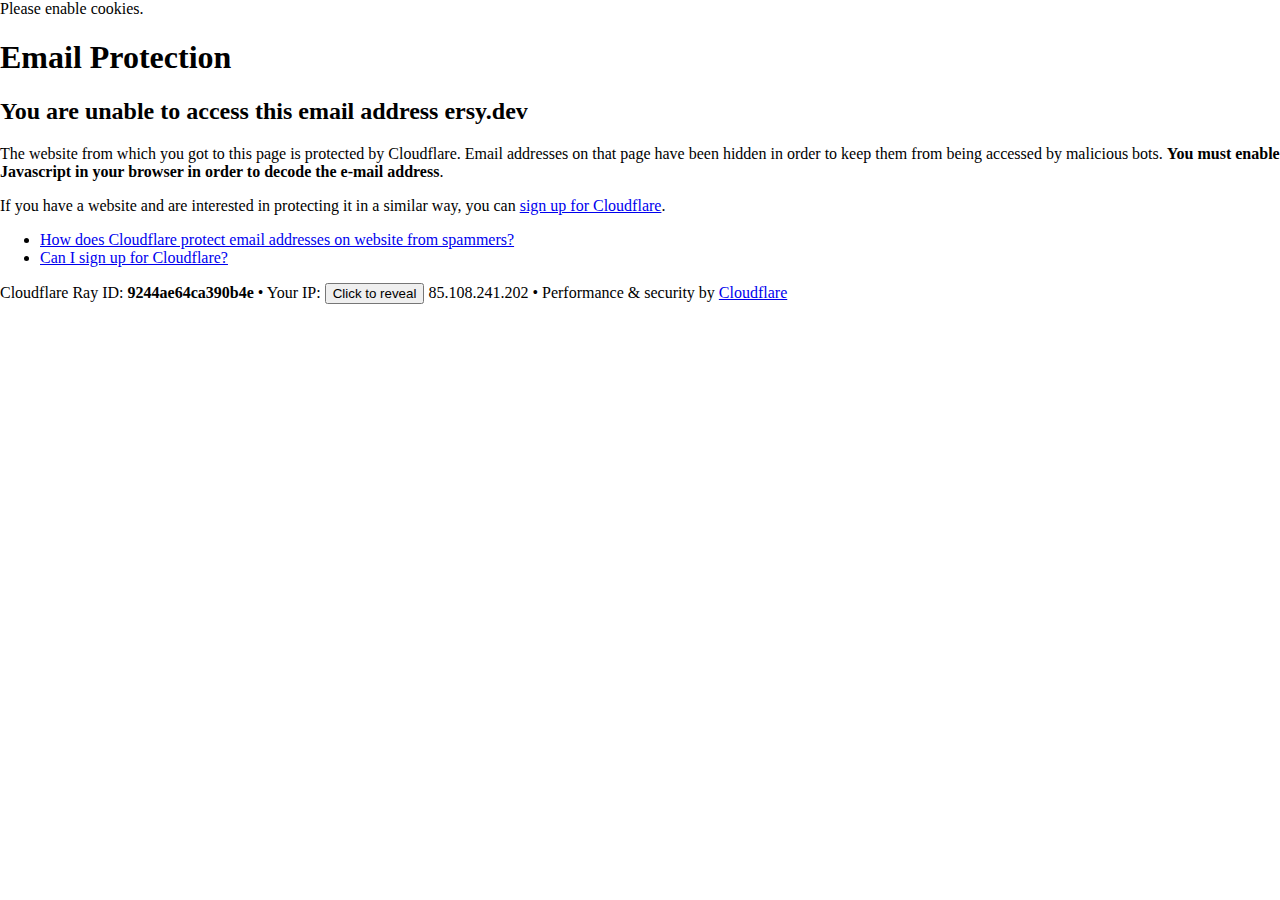
<file: cdn-cgi/l/email-protection.html>
<!DOCTYPE html>
<!--[if lt IE 7]> <html class="no-js ie6 oldie" lang="en-US"> <![endif]-->
<!--[if IE 7]>    <html class="no-js ie7 oldie" lang="en-US"> <![endif]-->
<!--[if IE 8]>    <html class="no-js ie8 oldie" lang="en-US"> <![endif]-->
<!--[if gt IE 8]><!--> <html class="no-js" lang="en-US"> <!--<![endif]-->

<!-- Mirrored from ersy.dev/cdn-cgi/l/email-protection by HTTrack Website Copier/3.x [XR&CO'2014], Sat, 22 Mar 2025 09:32:20 GMT -->
<!-- Added by HTTrack --><meta http-equiv="content-type" content="text/html;charset=UTF-8" /><!-- /Added by HTTrack -->
<head>
<title>Email Protection | Cloudflare</title>
<meta charset="UTF-8" />
<meta http-equiv="Content-Type" content="text/html; charset=UTF-8" />
<meta http-equiv="X-UA-Compatible" content="IE=Edge" />
<meta name="robots" content="noindex, nofollow" />
<meta name="viewport" content="width=device-width,initial-scale=1" />
<link rel="stylesheet" id="cf_styles-css" href="https://ersy.dev/cdn-cgi/styles/cf.errors.css" />
<!--[if lt IE 9]><link rel="stylesheet" id='cf_styles-ie-css' href="/cdn-cgi/styles/cf.errors.ie.css" /><![endif]-->
<style>body{margin:0;padding:0}</style>


<!--[if gte IE 10]><!-->
<script>
  if (!navigator.cookieEnabled) {
    window.addEventListener('DOMContentLoaded', function () {
      var cookieEl = document.getElementById('cookie-alert');
      cookieEl.style.display = 'block';
    })
  }
</script>
<!--<![endif]-->


</head>
<body>
  <div id="cf-wrapper">
    <div class="cf-alert cf-alert-error cf-cookie-error" id="cookie-alert" data-translate="enable_cookies">Please enable cookies.</div>
    <div id="cf-error-details" class="cf-error-details-wrapper">
      <div class="cf-wrapper cf-header cf-error-overview">
        <h1 data-translate="block_headline">Email Protection</h1>
        <h2 class="cf-subheadline"><span data-translate="unable_to_access">You are unable to access this email address</span> ersy.dev</h2>
      </div><!-- /.header -->

      <div class="cf-section cf-wrapper">
        <div class="cf-columns two">
          <div class="cf-column">
            <p>The website from which you got to this page is protected by Cloudflare. Email addresses on that page have been hidden in order to keep them from being accessed by malicious bots. <strong>You must enable Javascript in your browser in order to decode the e-mail address</strong>.</p>
            <p>If you have a website and are interested in protecting it in a similar way, you can <a rel="noopener noreferrer" href="https://www.cloudflare.com/sign-up?utm_source=email_protection">sign up for Cloudflare</a>.</p>
          </div>

          <div class="cf-column">
            <div class="grid_4">
              <div class="rail">
                  <div class="panel">
                      <ul class="nobullets">
                        <li><a rel="noopener noreferrer" class="modal-link-faq" href="https://support.cloudflare.com/hc/en-us/articles/200170016-What-is-Email-Address-Obfuscation-">How does Cloudflare protect email addresses on website from spammers?</a></li>
                        <li><a rel="noopener noreferrer" class="modal-link-faq" href="https://support.cloudflare.com/hc/en-us/categories/200275218-Getting-Started">Can I sign up for Cloudflare?</a></li>
                    </ul>
                </div>
              </div>
            </div>
          </div>
        </div>
      </div><!-- /.section -->

      <div class="cf-error-footer cf-wrapper w-240 lg:w-full py-10 sm:py-4 sm:px-8 mx-auto text-center sm:text-left border-solid border-0 border-t border-gray-300">
  <p class="text-13">
    <span class="cf-footer-item sm:block sm:mb-1">Cloudflare Ray ID: <strong class="font-semibold">9244ae64ca390b4e</strong></span>
    <span class="cf-footer-separator sm:hidden">&bull;</span>
    <span id="cf-footer-item-ip" class="cf-footer-item hidden sm:block sm:mb-1">
      Your IP:
      <button type="button" id="cf-footer-ip-reveal" class="cf-footer-ip-reveal-btn">Click to reveal</button>
      <span class="hidden" id="cf-footer-ip">85.108.241.202</span>
      <span class="cf-footer-separator sm:hidden">&bull;</span>
    </span>
    <span class="cf-footer-item sm:block sm:mb-1"><span>Performance &amp; security by</span> <a rel="noopener noreferrer" href="https://www.cloudflare.com/5xx-error-landing" id="brand_link" target="_blank">Cloudflare</a></span>
    
  </p>
  <script>(function(){function d(){var b=a.getElementById("cf-footer-item-ip"),c=a.getElementById("cf-footer-ip-reveal");b&&"classList"in b&&(b.classList.remove("hidden"),c.addEventListener("click",function(){c.classList.add("hidden");a.getElementById("cf-footer-ip").classList.remove("hidden")}))}var a=document;document.addEventListener&&a.addEventListener("DOMContentLoaded",d)})();</script>
</div><!-- /.error-footer -->


    </div><!-- /#cf-error-details -->
  </div><!-- /#cf-wrapper -->

  <script>
  window._cf_translation = {};
  
  
</script>

</body>

<!-- Mirrored from ersy.dev/cdn-cgi/l/email-protection by HTTrack Website Copier/3.x [XR&CO'2014], Sat, 22 Mar 2025 09:32:20 GMT -->
</html>
</file>
